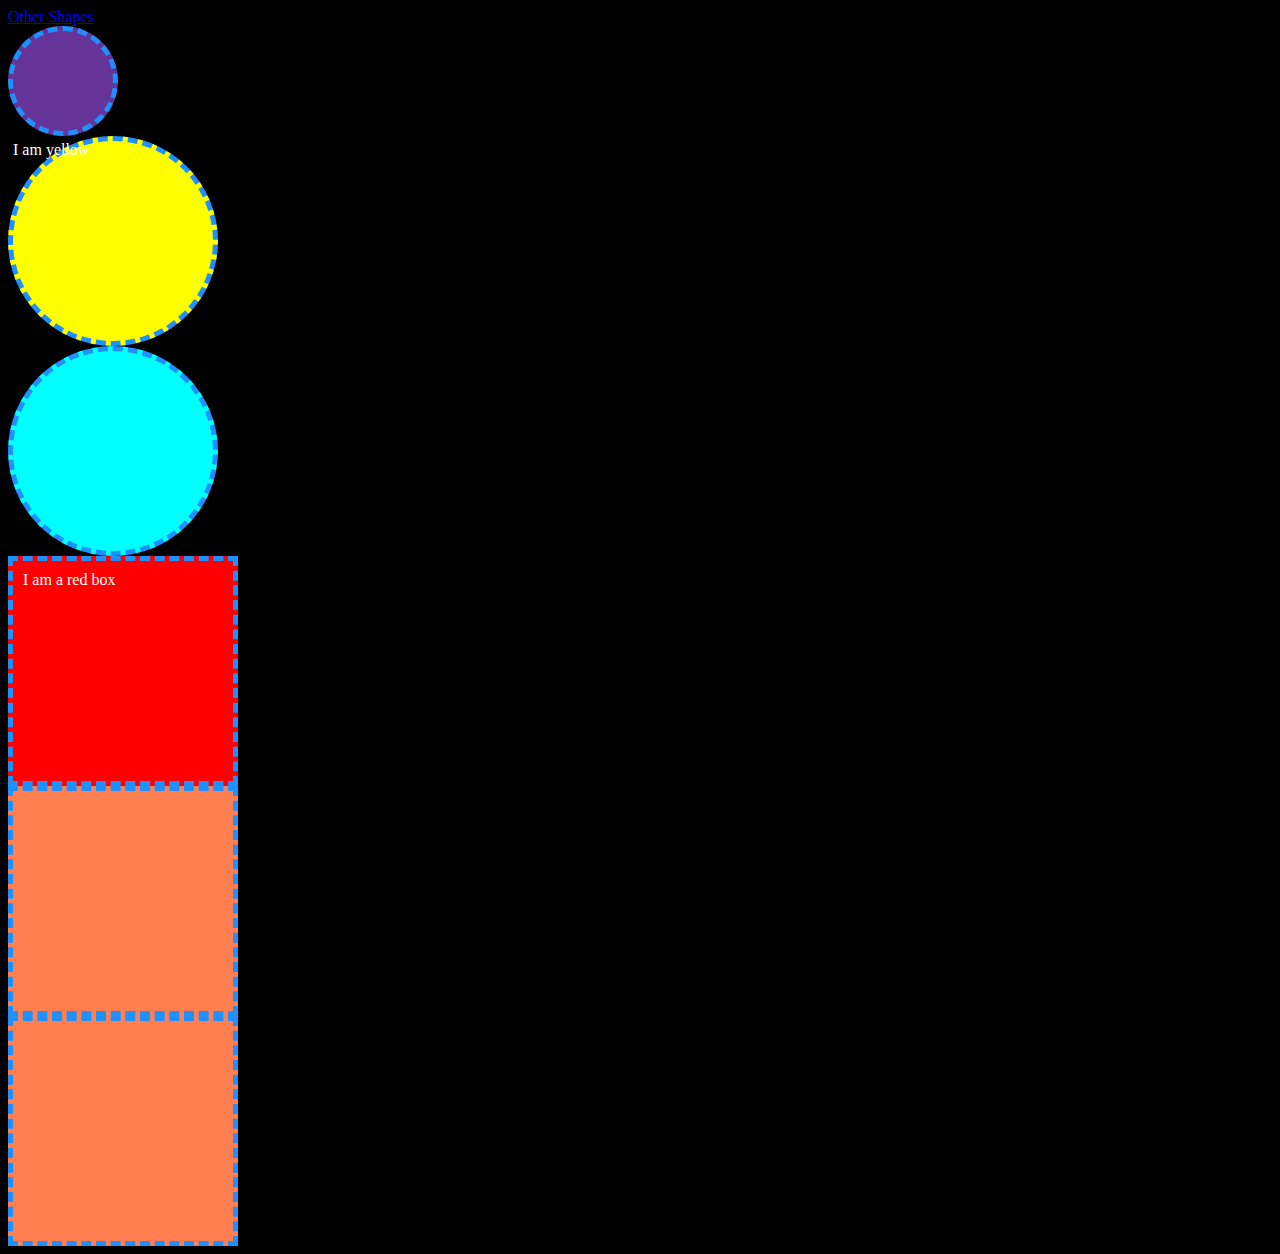
<file: index.html>
<html>
  <head>
    <title>Circles and Squares</title>
    <link rel="stylesheet" href="./styles.css"/>
    <style>
      body{
        background-color: black;
      }
      .square{
        background-color: coral;
      }
      div{
        width: 200px;
        height: 200px; 
        background-color: aqua;
      }
    </style>
  </head>
  <body>
    <a href="./othershapes.html">Other Shapes</a>
    <section id="circles">
      <div class="circles"style="height: 100px; width: 100px; background-color: rebeccapurple;"></div>
      <div class="circles" id="yellow">I am yellow</div>
      <div class="circles"></div>
    </section>
    
    <section id="squares">
      <div id="red" class="square">I am a red box</div>
      <div class="square"></div>
      <div class="square"></div>
    </section>
  </body>
</html>
</file>
<file: styles.css>
body{
  background-color:lightgray;

}

#yellow{
  background-color: yellow;
  color: white;
}

#red{
  background-color: red;
  color: white;
}

.circles{
  border-radius: 50%;
}

div{
  background-color: blueviolet;
  border: 5px dashed dodgerblue;
}

.square{
  padding: 10px
}
</file>
